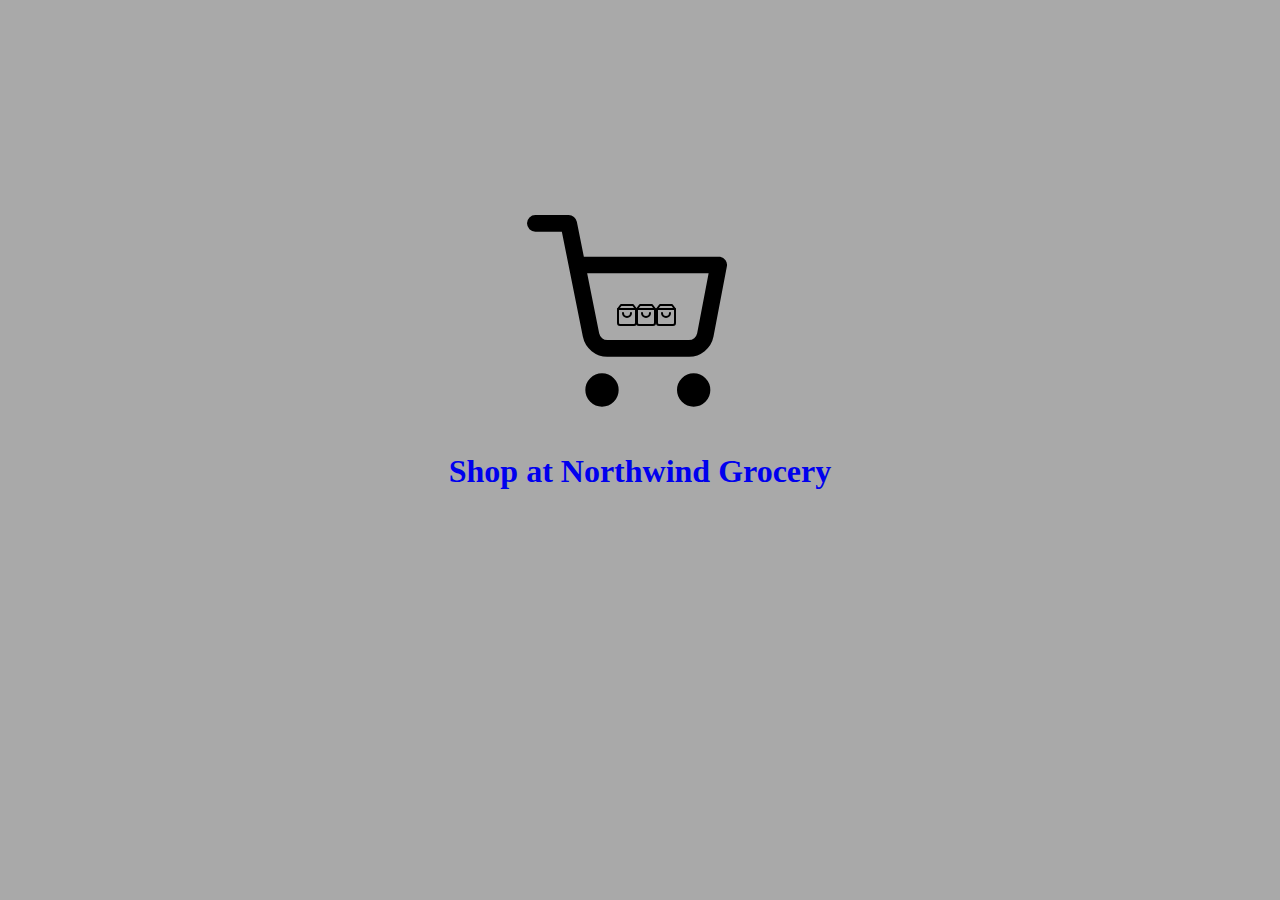
<file: Workshop7/index.html>
<!DOCTYPE html>
<html lang="en">
<head>
    <meta charset="UTF-8">
    <meta http-equiv="X-UA-Compatible" content="IE=edge">
    <meta name="viewport" content="width=device-width, initial-scale=1.0">
    <link href="https://cdn.jsdelivr.net/npm/bootstrap@5.2.1/dist/css/bootstrap.min.css" rel="stylesheet" integrity="sha384-iYQeCzEYFbKjA/T2uDLTpkwGzCiq6soy8tYaI1GyVh/UjpbCx/TYkiZhlZB6+fzT" crossorigin="anonymous">
    <link rel="stylesheet" href="./css/style1.css">
    <title>Home</title>
</head>
<body>
    
    
        <header>
            <div id="border-shelf">
                <img src="./images/shopping-bag.svg" alt="shopping bag icon">
                <img id="second-bag" src="./images/shopping-bag.svg" alt="second shopping bag">
                <img id="third-bag" src="./images/shopping-bag.svg" alt="third shopping bag">
            </div>
            <h1><a href="./products.html">Shop at Northwind Grocery</a></h1>
            <img src="./images/shopping-cart.svg" width="200" height="200" alt="shopping cart icon">
        </header>

    

    <script src="https://cdn.jsdelivr.net/npm/bootstrap@5.2.1/dist/js/bootstrap.bundle.min.js" integrity="sha384-u1OknCvxWvY5kfmNBILK2hRnQC3Pr17a+RTT6rIHI7NnikvbZlHgTPOOmMi466C8" crossorigin="anonymous"></script>
</body>
</html>
</file>
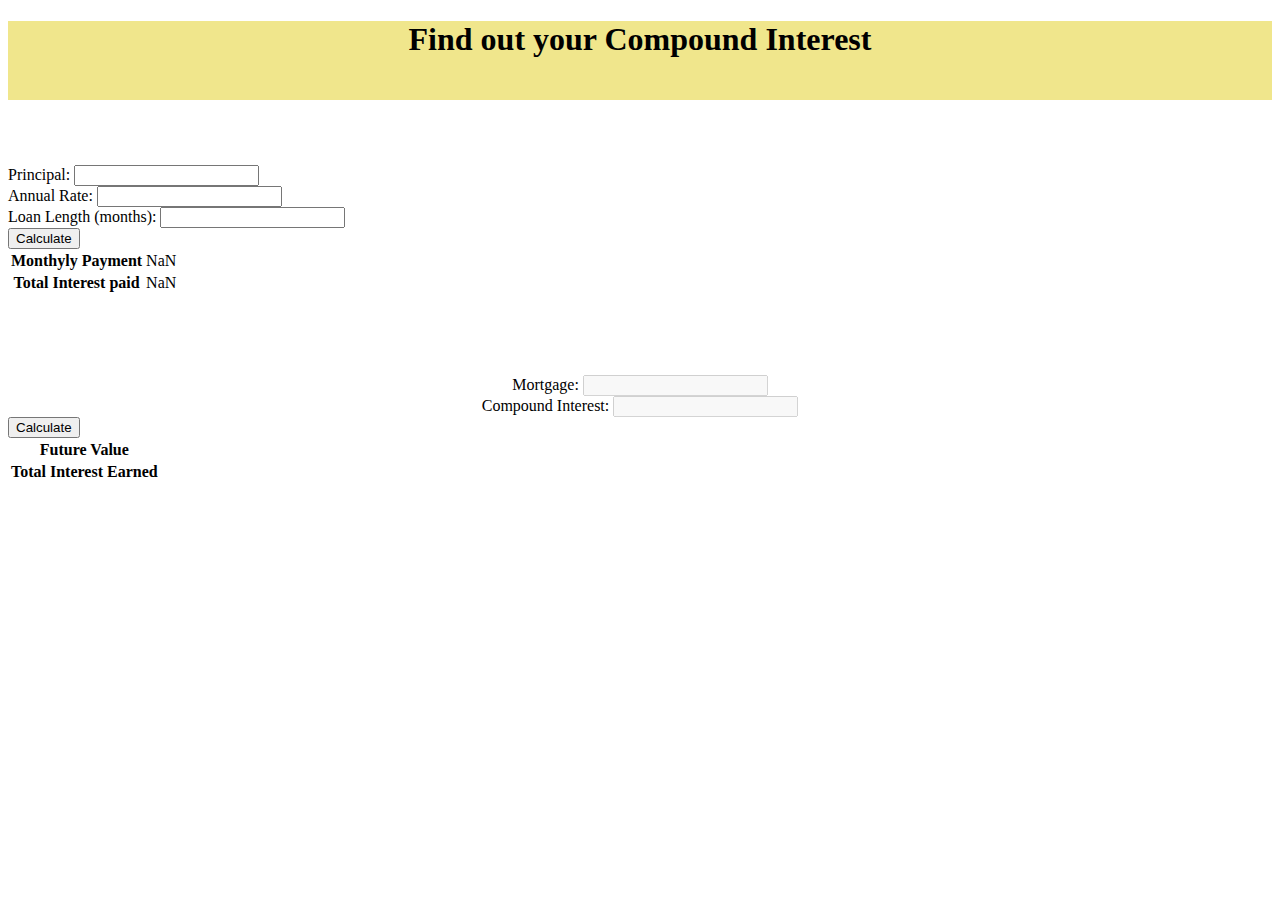
<file: mortage_cal.html>
<!DOCTYPE html>
<html lang="en">
<head>
    <meta charset="UTF-8">
    <meta http-equiv="X-UA-Compatible" content="IE=edge">
    <meta name="viewport" content="width=device-width, initial-scale=1.0">
    <link href="https://cdn.jsdelivr.net/npm/bootstrap@5.2.1/dist/css/bootstrap.min.css" rel="stylesheet" integrity="sha384-iYQeCzEYFbKjA/T2uDLTpkwGzCiq6soy8tYaI1GyVh/UjpbCx/TYkiZhlZB6+fzT" crossorigin="anonymous">
    <link href="./CSS/stylesheet.css">
    <!--Header font family-->
    <link rel="preconnect" href="https://fonts.googleapis.com">
    <link rel="preconnect" href="https://fonts.gstatic.com" crossorigin>
    <link href="https://fonts.googleapis.com/css2?family=Patrick+Hand&display=swap" rel="stylesheet">
    <!--Paragraph font family-->
    <link rel="preconnect" href="https://fonts.googleapis.com">
    <link rel="preconnect" href="https://fonts.gstatic.com" crossorigin>
    <link href="https://fonts.googleapis.com/css2?family=Courgette&display=swap" rel="stylesheet">
    <link rel="stylesheet" href="./CSS/stylesheet.css">
    <title>Mortgage Calculator</title>
</head>
<body>
    <main>

        <header><h1>Find out your Compound Interest</h1></header>

        <div id="input" class="container-fluid text-center ">
            
                <div class="row">
                  <div class="col-3">
                    <label for="principalField">Principal: </label>
                    <input type="text" id="principalField" />
                  </div>
                  <div class="col-3">
                      <label for="interestRateField">Annual Rate: </label>
                      <input type="text" id="interestRateField" />
                  </div>
                  <div class="col-3">
                      <label for="loanLengthField">Loan Length (months):</label>
                      <input type="text" id="loanLengthField" />
                  </div>
                </div>

                <button id="calcuButton" class="btn btn-dark" onclick="calculateMortgage()">Calculate</button>
                
                <table>
                  <tr>
                      <th>Monthyly Payment</th>
                      <td id="resultMonthlyPayment"></td>
                  </tr>
                  <tr>
                      <th>Total Interest paid</th>
                      <td id="resultTotalInterestPaid"></td>
                  </tr>
                </table>
            
        </div>

        <div class="container-fluid text-center">
            <div id="output" class="row"> 
                <div class="col">
                    <label for="mortgageField">Mortgage: </label>
                    <input type="text" id="mortgageField" disabled />
                </div>
                <div class="col">
                    <label for="mortgageField">Compound Interest: </label>
                    <input type="text" id="mortgageField" disabled />
                </div>
            </div>
            <div>
                <button id="calculateButton" class="btn btn-dark" onclick="calulateCompoundInterest();">Calculate</button>
            </div>

            <table>
                <tr>
                    <th>Future Value</th>
                    <td id="mortgageOutput"></td>
                </tr>
                <tr>
                    <th>Total Interest Earned</th>
                    <td id="resultTotalInterestPaid"></td>
                </tr>
              </table>
            
        </div>
                
    
            
    </main>
   
    <script rel="" src="./Scripts/index.js"></script>
    <script src="https://cdn.jsdelivr.net/npm/bootstrap@5.2.1/dist/js/bootstrap.bundle.min.js" integrity="sha384-u1OknCvxWvY5kfmNBILK2hRnQC3Pr17a+RTT6rIHI7NnikvbZlHgTPOOmMi466C8" crossorigin="anonymous"></script>
</body>
</html>
</file>
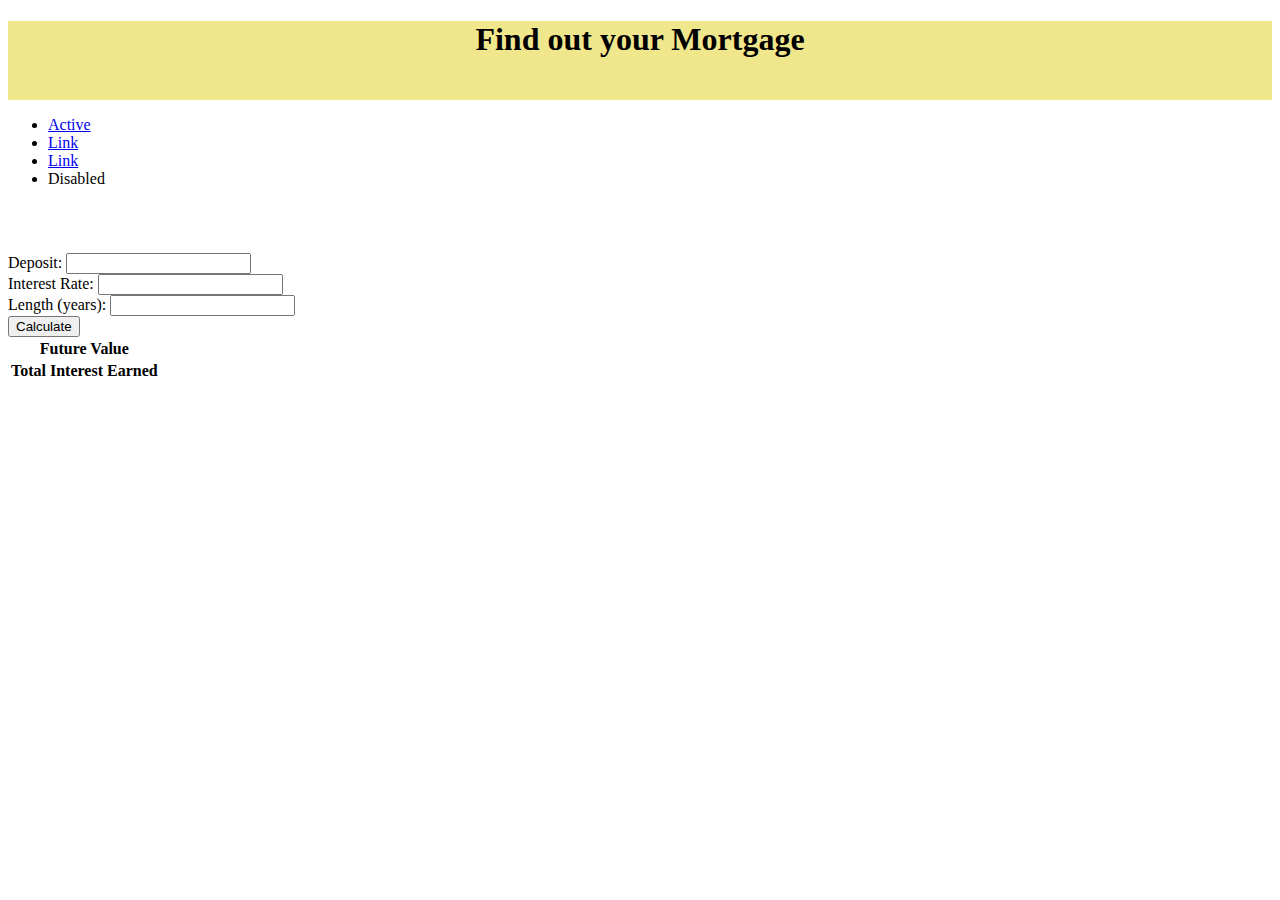
<file: Workshop1/Compound_cal.html>
<!DOCTYPE html>
<html lang="en">
<head>
    <meta charset="UTF-8">
    <meta http-equiv="X-UA-Compatible" content="IE=edge">
    <meta name="viewport" content="width=device-width, initial-scale=1.0">
    <link href="https://cdn.jsdelivr.net/npm/bootstrap@5.2.1/dist/css/bootstrap.min.css" rel="stylesheet" integrity="sha384-iYQeCzEYFbKjA/T2uDLTpkwGzCiq6soy8tYaI1GyVh/UjpbCx/TYkiZhlZB6+fzT" crossorigin="anonymous">
    <link href="./CSS/stylesheet.css">
    <!--Header font family-->
    <link rel="preconnect" href="https://fonts.googleapis.com">
    <link rel="preconnect" href="https://fonts.gstatic.com" crossorigin>
    <link href="https://fonts.googleapis.com/css2?family=Patrick+Hand&display=swap" rel="stylesheet">
    <!--Paragraph font family-->
    <link rel="preconnect" href="https://fonts.googleapis.com">
    <link rel="preconnect" href="https://fonts.gstatic.com" crossorigin>
    <link href="https://fonts.googleapis.com/css2?family=Courgette&display=swap" rel="stylesheet">
    <link rel="stylesheet" href="./CSS/stylesheet.css">
    <title>Mortgage Calculator</title>
</head>
<body>
    <main>

        <header><h1>Find out your Mortgage</h1></header>

        <ul class="nav justify-content-center">
            <li class="nav-item">
              <a class="nav-link active" aria-current="page" href="#">Active</a>
            </li>
            <li class="nav-item">
              <a class="nav-link" href="#">Link</a>
            </li>
            <li class="nav-item">
              <a class="nav-link" href="#">Link</a>
            </li>
            <li class="nav-item">
              <a class="nav-link disabled">Disabled</a>
            </li>
        </ul>

        <div id="input" class="container-fluid text-center ">
            
                <div class="row">
                  <div class="col">
                    <label for="depositField">Deposit: </label>
                    <input id="depositField" />
                  </div>
                  <div class="col">
                      <label for="interestRateField">Interest Rate: </label>
                      <input id="interestRateField" />
                  </div>
                  <div class="col">
                      <label for="LengthField">Length (years):</label>
                      <input id="LengthField" />
                  </div>
                </div>

                <button id="calcuButton" class="btn btn-dark">Calculate</button>
                
                <table>
                  <tr>
                      <th>Future Value</th>
                      <td id="futureValueOutput"></td>
                  </tr>
                  <tr>
                      <th>Total Interest Earned</th>
                      <td id="resultTotalInterestEarned"></td>
                  </tr>
                </table>
            
        </div>

    </main>
   
    <script rel="" src="./Scripts/compound.js"></script>
    <script src="https://cdn.jsdelivr.net/npm/bootstrap@5.2.1/dist/js/bootstrap.bundle.min.js" integrity="sha384-u1OknCvxWvY5kfmNBILK2hRnQC3Pr17a+RTT6rIHI7NnikvbZlHgTPOOmMi466C8" crossorigin="anonymous"></script>
</body>
</html>
</file>
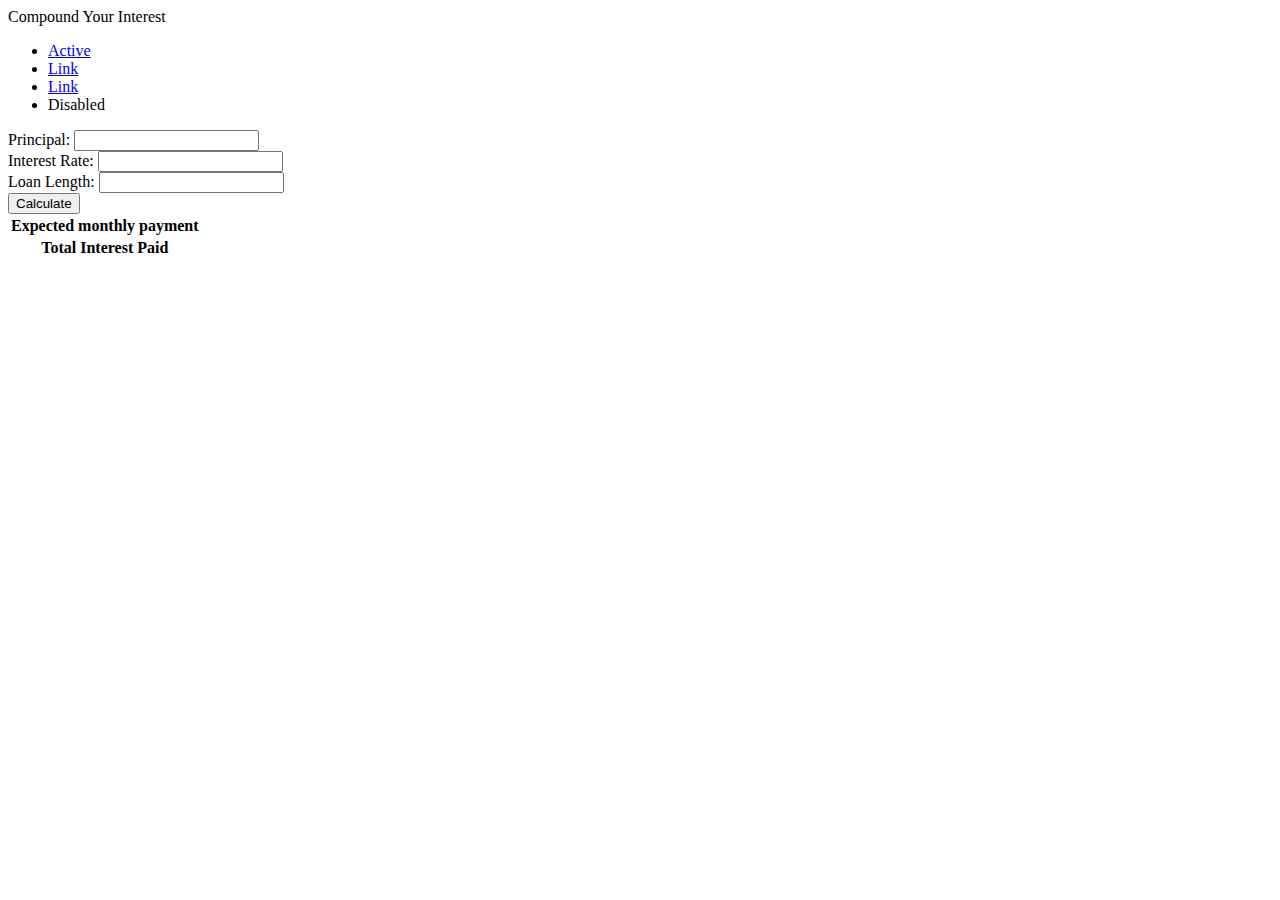
<file: Workshop1/interest_cal.html>
<!DOCTYPE html>
<html lang="en">
<head>
    <meta charset="UTF-8">
    <meta http-equiv="X-UA-Compatible" content="IE=edge">
    <meta name="viewport" content="width=device-width, initial-scale=1.0">
    <title>Interest Calculator</title>
</head>
<body>
    <header>Compound Your Interest</header>

    <ul class="nav justify-content-center">
        <li class="nav-item">
          <a class="nav-link active" aria-current="page" href="#">Active</a>
        </li>
        <li class="nav-item">
          <a class="nav-link" href="#">Link</a>
        </li>
        <li class="nav-item">
          <a class="nav-link" href="#">Link</a>
        </li>
        <li class="nav-item">
          <a class="nav-link disabled">Disabled</a>
        </li>
      </ul>

    <div class="container-fluid text-center">
        <div id="output" class="row"> 
            <div class="col">
                <label for="principalField">Principal: </label>
                <input id="principalField" />
            </div>
            <div class="col">
                <label for="interestRateField">Interest Rate: </label>
                <input id="interestRateField" />
            </div>
            <div class="col">
              <label for="loanLengthField">Loan Length: </label>
              <input id="loanLengthField">
            </div>
        </div>
        <div>
            <button id="calculateButton" class="btn btn-dark">Calculate</button>
        </div>

        <table>
            <tr>
                <th>Expected monthly payment</th>
                <td id="monthlyPaymentOutput"></td>
            </tr>
            <tr>
                <th>Total Interest Paid</th>
                <td id="resultTotalInterestPaid"></td>
            </tr>
          </table>
        
    </div>

    <script src="./Scripts/index.js"></script>
    <script src="https://cdn.jsdelivr.net/npm/bootstrap@5.2.1/dist/js/bootstrap.bundle.min.js" integrity="sha384-u1OknCvxWvY5kfmNBILK2hRnQC3Pr17a+RTT6rIHI7NnikvbZlHgTPOOmMi466C8" crossorigin="anonymous"></script>
</body>
</html>
</file>
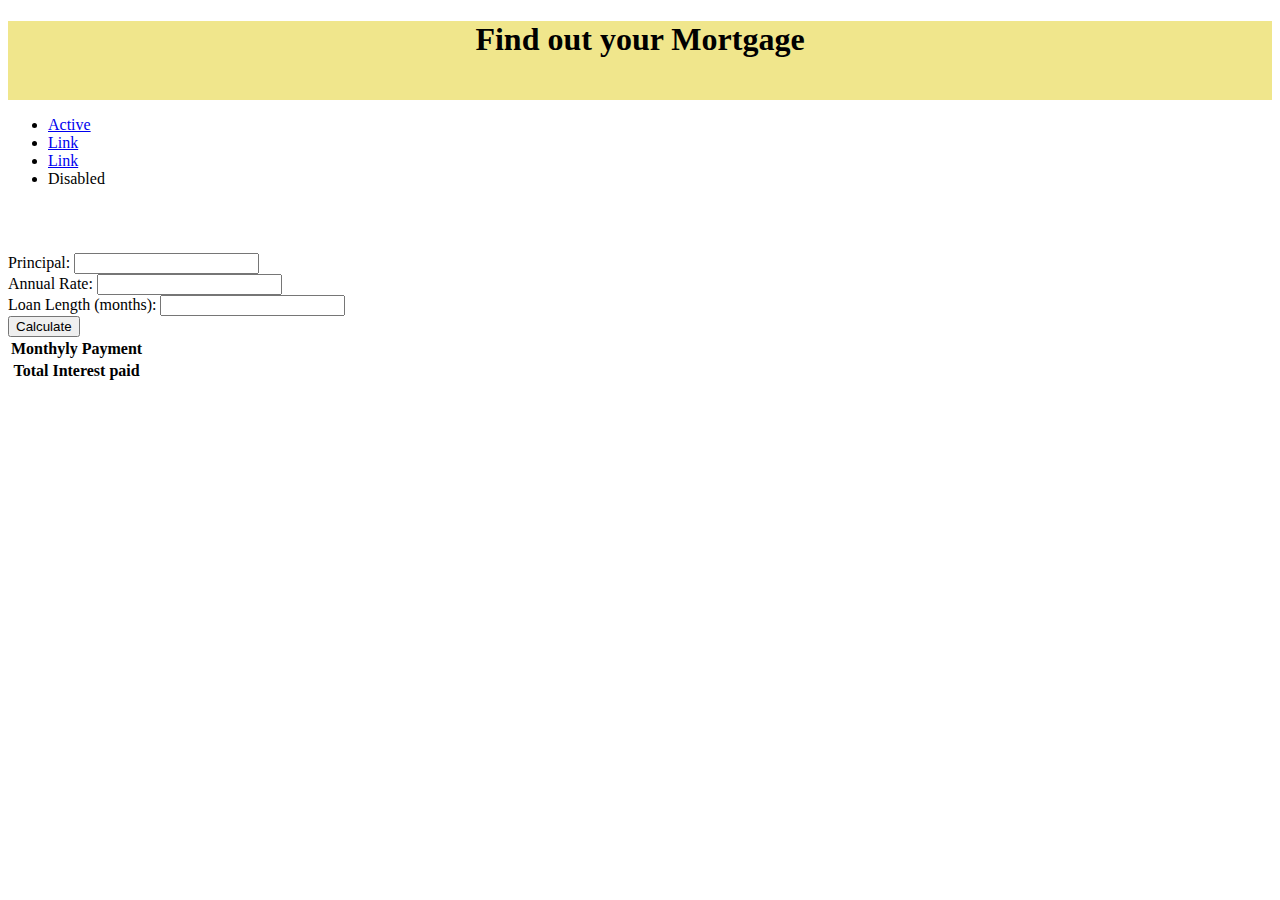
<file: Workshop1/mortage_cal.html>
<!DOCTYPE html>
<html lang="en">
<head>
    <meta charset="UTF-8">
    <meta http-equiv="X-UA-Compatible" content="IE=edge">
    <meta name="viewport" content="width=device-width, initial-scale=1.0">
    <link href="https://cdn.jsdelivr.net/npm/bootstrap@5.2.1/dist/css/bootstrap.min.css" rel="stylesheet" integrity="sha384-iYQeCzEYFbKjA/T2uDLTpkwGzCiq6soy8tYaI1GyVh/UjpbCx/TYkiZhlZB6+fzT" crossorigin="anonymous">
    <link href="./CSS/stylesheet.css">
    <!--Header font family-->
    <link rel="preconnect" href="https://fonts.googleapis.com">
    <link rel="preconnect" href="https://fonts.gstatic.com" crossorigin>
    <link href="https://fonts.googleapis.com/css2?family=Patrick+Hand&display=swap" rel="stylesheet">
    <!--Paragraph font family-->
    <link rel="preconnect" href="https://fonts.googleapis.com">
    <link rel="preconnect" href="https://fonts.gstatic.com" crossorigin>
    <link href="https://fonts.googleapis.com/css2?family=Courgette&display=swap" rel="stylesheet">
    <link rel="stylesheet" href="./CSS/stylesheet.css">
    <title>Mortgage Calculator</title>
</head>
<body>
    <main>

        <header><h1>Find out your Mortgage</h1></header>

        <ul class="nav justify-content-center">
            <li class="nav-item">
              <a class="nav-link active" aria-current="page" href="#">Active</a>
            </li>
            <li class="nav-item">
              <a class="nav-link" href="#">Link</a>
            </li>
            <li class="nav-item">
              <a class="nav-link" href="#">Link</a>
            </li>
            <li class="nav-item">
              <a class="nav-link disabled">Disabled</a>
            </li>
        </ul>

        <div id="input" class="container-fluid text-center ">
            
                <div class="row">
                  <div class="col-3">
                    <label for="principalField">Principal: </label>
                    <input type="text" id="principalField" />
                  </div>
                  <div class="col-3">
                      <label for="interestRateField">Annual Rate: </label>
                      <input type="text" id="interestRateField" />
                  </div>
                  <div class="col-3">
                      <label for="loanLengthField">Loan Length (months):</label>
                      <input type="text" id="loanLengthField" />
                  </div>
                </div>

                <button id="calcuButton" class="btn btn-dark" onclick="calculateMortgage()">Calculate</button>
                
                <table>
                  <tr>
                      <th>Monthyly Payment</th>
                      <td id="resultMonthlyPayment"></td>
                  </tr>
                  <tr>
                      <th>Total Interest paid</th>
                      <td id="resultTotalInterestPaid"></td>
                  </tr>
                </table>
            
        </div>

    </main>
   
    <script rel="" src="./Scripts/index.js"></script>
    <script src="https://cdn.jsdelivr.net/npm/bootstrap@5.2.1/dist/js/bootstrap.bundle.min.js" integrity="sha384-u1OknCvxWvY5kfmNBILK2hRnQC3Pr17a+RTT6rIHI7NnikvbZlHgTPOOmMi466C8" crossorigin="anonymous"></script>
</body>
</html>
</file>
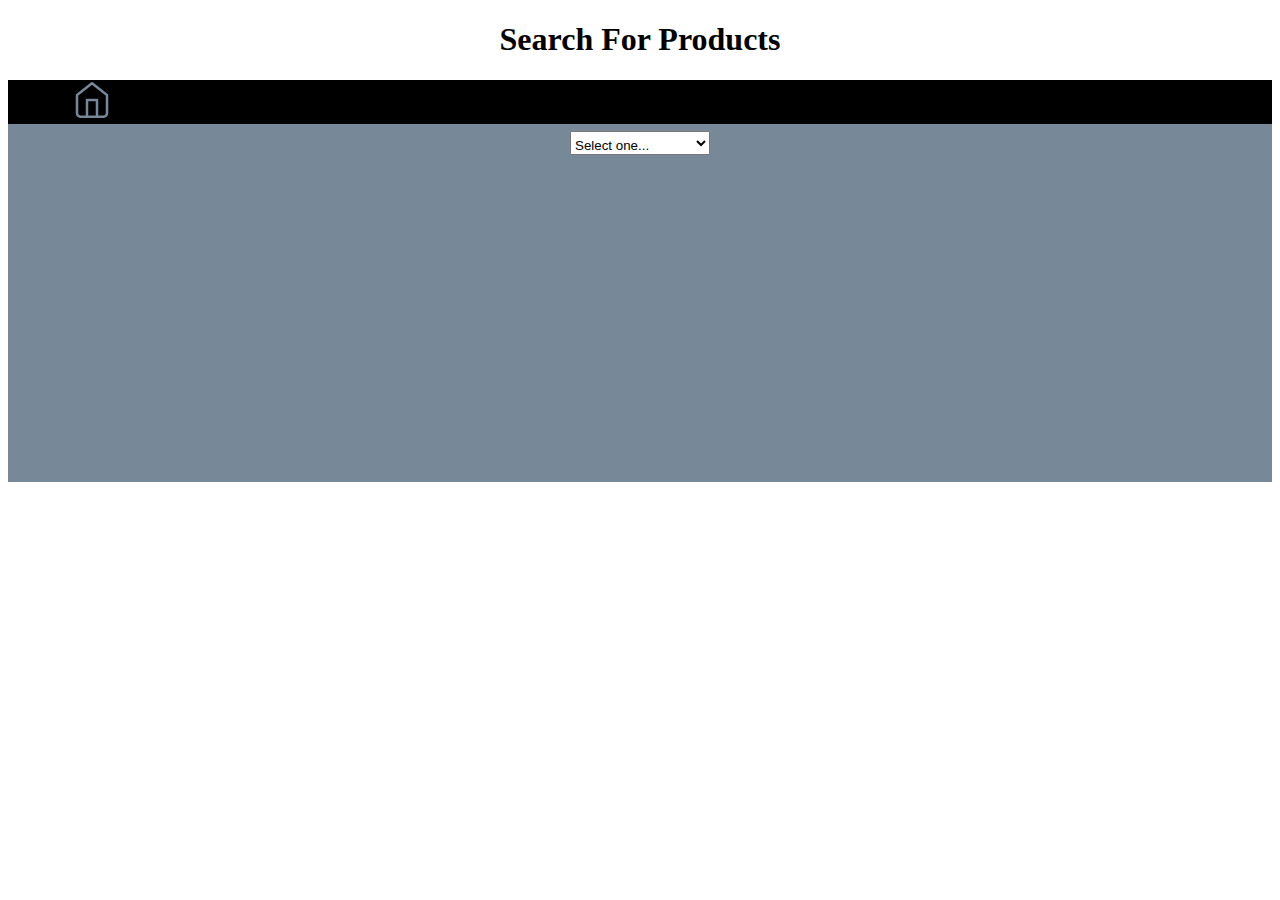
<file: Workshop7/products.html>
<!DOCTYPE html>
<html lang="en">
<head>
    <meta charset="UTF-8">
    <meta http-equiv="X-UA-Compatible" content="IE=edge">
    <meta name="viewport" content="width=device-width, initial-scale=1.0">
    <link href="https://cdn.jsdelivr.net/npm/bootstrap@5.2.1/dist/css/bootstrap.min.css" rel="stylesheet" integrity="sha384-iYQeCzEYFbKjA/T2uDLTpkwGzCiq6soy8tYaI1GyVh/UjpbCx/TYkiZhlZB6+fzT" crossorigin="anonymous">
    <link rel="stylesheet" href="./css/style2.css">
    <title>Products Search Page</title>
</head>
<body>
    <header>
        <h1>Search For Products</h1>
            <nav>
                <a href="./index.html"><img id="home-icon" src="./images/home.svg" alt="Home Icon"></a>
            </nav>
    </header>

    <div id="main-section">
        <div class="container">
            <select id="search-type-dropdown">
                <option value="">Select one...</option>
                <option value="categories">Search by Category</option>
                <option value="all">View All</option>
            </select>
        </div>

        <div class="container">
            <div id="category-section" style="display: none;">
                <label for="category-dropdown">Categories</label>
                <select id="category-dropdown">
                    <option value="">Select one...</option>
                </select>
            </div>
        </div>
    
    
        <div class="container">
            <div id="tbl-display-section" style="display: none;">
                <table id="productsTable" class="table table-striped table-light">
                    <thead>
                        <tr>
                            <th>Id</th>
                            <th>Name</th>
                            <th>Price</th>
                            <th>Details</th>
        
                        </tr>
                    </thead>
                    <tbody>
            
                    </tbody>
                </table>
            </div>
        </div>
    </div>


    <script src="https://cdn.jsdelivr.net/npm/bootstrap@5.2.1/dist/js/bootstrap.bundle.min.js" integrity="sha384-u1OknCvxWvY5kfmNBILK2hRnQC3Pr17a+RTT6rIHI7NnikvbZlHgTPOOmMi466C8" crossorigin="anonymous"></script>
    <script src="./scripts/srch_products.js"></script>
</body>
</html>
</file>
<file: Workshop7/css/style1.css>
* {
    text-align: center;
}
body {
    background-color: darkgray;
}
h1 {
    position: absolute;
    top: 50%;
    left: 50%;
    transform: translate(-50%, -50%);
}
a {
    text-decoration: none;
   
    
}
a:hover {
    color: azure;
    border: 1rem;
}
h1:hover{
    text-decoration: underline;
    display: inline;
    background-color: lightslategray;
    background-size: 100%;
    border-radius: 44%;
    padding-top: 1rem;
    padding-bottom: 1rem;
    padding-right: 4rem;
    padding-left: 4rem;

}
h1, img:hover {
    display: inline;
}
img {
    position: absolute;
    top: 35%;
    left: 49%;
    transform: translate(-50%, -50%);
}
#second-bag {
    margin-left: 1.2rem;
}
#third-bag {
    margin-left: 2.4rem;
}
</file>
<file: CSS/stylesheet.css>
header {
    padding-bottom: 20px;
    background-color: khaki;
    text-align: center;
    
}

#input {
    margin-bottom: 80px;
    margin-top: 65px;
    padding: 40px, 15px, 40px, 15px;
}
#output {
    text-align: center;
}
</file>
<file: Workshop1/CSS/stylesheet.css>
header {
    padding-bottom: 20px;
    background-color: khaki;
    text-align: center;
    
}

#input {
    margin-bottom: 80px;
    margin-top: 65px;
    padding: 40px, 15px, 40px, 15px;
}
#output {
    text-align: center;
}
</file>
<file: Workshop7/css/style2.css>
h1 {
    text-align: center;
}

nav {
    background-color: black;

}
a {
    margin-left: 4rem;
}
.container {
    align-content: center;
    text-align: center;
}
#search-type-dropdown {
    margin-top: 7px;
    margin-bottom: 7px;
    padding-top: 5px;
}
#category-dropdown {
    margin-top: 1rem;
}
table {
    border-style: solid;
    margin-top: 1.5rem;
}
#main-section {
    background-color: lightslategray;
    padding-bottom: 20rem;
}
</file>
